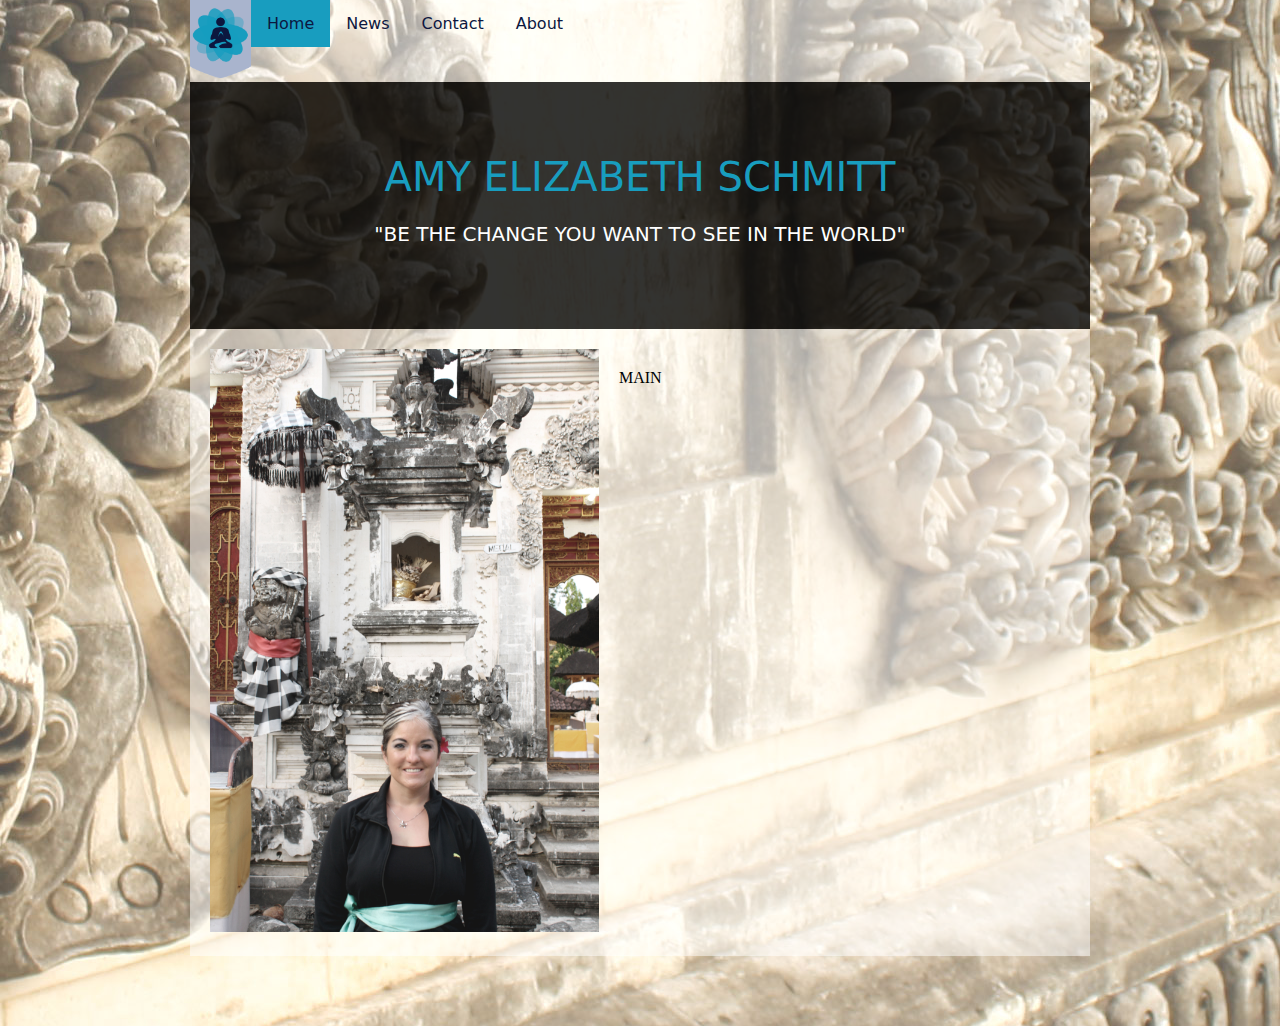
<file: index.html>
<!doctype html>
<html>
<head>
<meta charset="utf-8">
<title>Untitled Document</title>
<link href="main.css.css" rel="stylesheet" type="text/css">
<link href="main.css" rel="stylesheet" type="text/css">
</head>

<body background="img/IMG_6243.jpg" id="body">
<div class="center">
  <div id="header">
    <div id="nav-wrapper">
      <ul>
        <li> <img src="img/guru.png" width="61" height="78" alt=""   /></li>
        <span>
        <li><a class="active" href="">Home</a></li>
        </span>
        <li><a href="">News</a></li>
        <li><a href="">Contact</a></li>
        <li><a href="">About</a></li>
      </ul>
    </div>
  </div>
  <div id="banner" class="banner"> AMY ELIZABETH SCHMITT<br>
    <span style="font-size:20px; color:white;"> "BE THE CHANGE YOU WANT TO SEE IN THE WORLD"</span> </div>
  <div id="main">
    <div class="maincontent1" > <img src="img/IMG_6288.jpg" width="389" height="583" alt=""/>
      <div class="maincontent2"> MAIN </div>
    </div>
  </div>
</div>
</body>
</html>
</file>
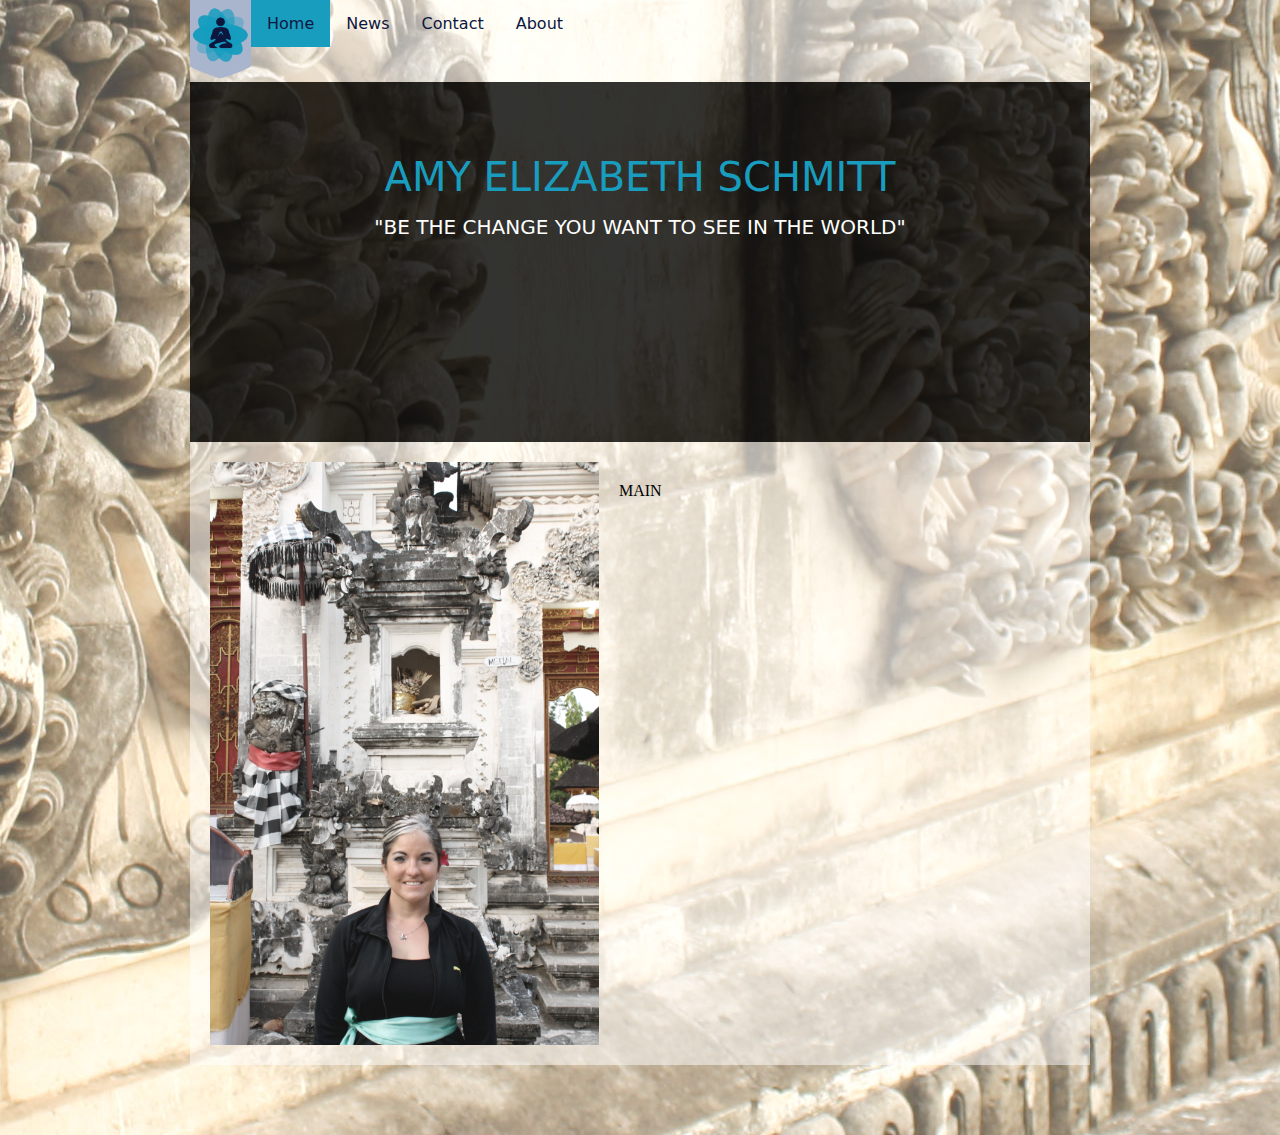
<file: index.html.html>
<html>

<head>
  <meta charset="utf-8">
  <title>Untitled Document</title>
<link href="main.css" rel="stylesheet" type="text/css">
</head>

<body background="img/IMG_6243.jpg" id="body">

<div class="center">
  <div id="header">
 
      <div id="nav-wrapper">
      
        <ul>    
        <li>  <img src="img/guru.png" width="61" height="78" alt=""   /></li>
          <span><li><a class="active" href="">Home</a></li></span>
          <li><a href="">News</a></li>
          <li><a href="">Contact</a></li>
          <li><a href="">About</a></li>
        </ul>
      </div>
    </div>
    <div id="banner" class="banner">
    
     AMY ELIZABETH SCHMITT<br>

    <span style="font-size:20px; color:white;"> "BE THE CHANGE YOU WANT TO SEE IN THE WORLD"</span>
    
     
        
    </div>
    <div id="main">
    <div class="maincontent1" >
    <img src="img/IMG_6288.jpg" width="389" height="583" alt=""/>
    <div class="maincontent2">
    
      MAIN
      </div> 
    </div>
</div>
</div>

</body>

</html>
</file>
<file: main.css.css>
@charset "utf-8";
div {
	display: block;
}
.center {
	margin: auto;
	position: relative;
	width: 100%;
	max-width: 1100px;
	padding: 0 50px 35px;
	box-sizing: border-box;
}
#header, #main, #footer, #main {
	position: relative;
	width: 100%;
	overflow: hidden;
	background-color: rgba(255, 255, 255, 0.5);
}
.banner {
	position: relative;
	width: 100%;
	overflow: hidden;
	text-align: center;
	background: rgba(0, 0, 0, .8);
	display: table;
	height: 220;
	color: #189DBF;
	font-family: "Lucida Grande", "Lucida Sans Unicode", "Lucida Sans", "DejaVu Sans", Verdana, sans-serif;
	padding: 70px 0;
	font-size: 40px;
	line-height: 50px;
}
#nav-wrapper {
	display: table;
	width: 100%;
}
ul {
	list-style-type: none;
	margin: 0;
	padding: 0;
	overflow: hidden;
	position: relative;
	top: 0;
	width: 100%;
}
li {
	float: left;
	color: #000000;
}
li a {
	font-family: "Lucida Grande", "Lucida Sans Unicode", "Lucida Sans", "DejaVu Sans", Verdana, sans-serif;
	/*EXAMPLE OF DISPLAY PROPERTY*/
	display: block;
	text-align: center;
	padding: 14px 16px;
	text-decoration: none;
	color: #0C173F;
}
li a:hover:not(.active) {
	background-color: #189DBF;
}
.active {
	background-color: #189DBF;
}
#body {
	background-color: grey;
	position: relative;
	width: 100%;
	max-width: 1100px;
	margin: 0 auto;
	padding: 0 50px 35px;
	box-sizing: border-box;
	background-repeat: no-repeat;
	background-attachment: fixed;
	background-position: center;
}
.maincontent1 {
	float: left;
	padding:20px;
}
.maincontent2 {
	float: right;
	padding: 20px;
}
.main {
	width: 100%;
	height: 303;
}
</file>
<file: main.css>
@charset "utf-8";
div {
	display: block;
}
.center {
	margin: auto;
	position: relative;
	width: 100%;
	max-width: 1100px;
	padding: 0 50px 35px;
	box-sizing: border-box;
}
#header, #main, #footer, #main {
	position: relative;
	width: 100%;
	overflow: hidden;
	background-color: rgba(255, 255, 255, 0.5);
}
.banner {
	position: relative;
	width: 100%;
	overflow: hidden;
	text-align: center;
	background: rgba(0, 0, 0, .8);
	display: table;
	height: 220;
	color: #189DBF;
	font-family: "Lucida Grande", "Lucida Sans Unicode", "Lucida Sans", "DejaVu Sans", Verdana, sans-serif;
	padding: 70px 0;
	font-size: 40px;
	line-height: 50px;
}
#nav-wrapper {
	display: table;
	width: 100%;
}
ul {
	list-style-type: none;
	margin: 0;
	padding: 0;
	overflow: hidden;
	position: relative;
	top: 0;
	width: 100%;
}
li {
	float: left;
	color: #000000;
}
li a {
	font-family: "Lucida Grande", "Lucida Sans Unicode", "Lucida Sans", "DejaVu Sans", Verdana, sans-serif;
	/*EXAMPLE OF DISPLAY PROPERTY*/
	display: block;
	text-align: center;
	padding: 14px 16px;
	text-decoration: none;
	color: #0C173F;
}
li a:hover:not(.active) {
	background-color: #189DBF;
}
.active {
	background-color: #189DBF;
}
#body {
	background-color: grey;
	position: relative;
	width: 100%;
	max-width: 1100px;
	margin: 0 auto;
	padding: 0 50px 35px;
	box-sizing: border-box;
	background-repeat: no-repeat;
	background-attachment: fixed;
	background-position: center;
}
.maincontent1 {
	float: left;
	padding:20px;
}
.maincontent2 {
	float: right;
	padding: 20px;
}
.main {
	width: 100%;
	height: 303;
}
</file>
